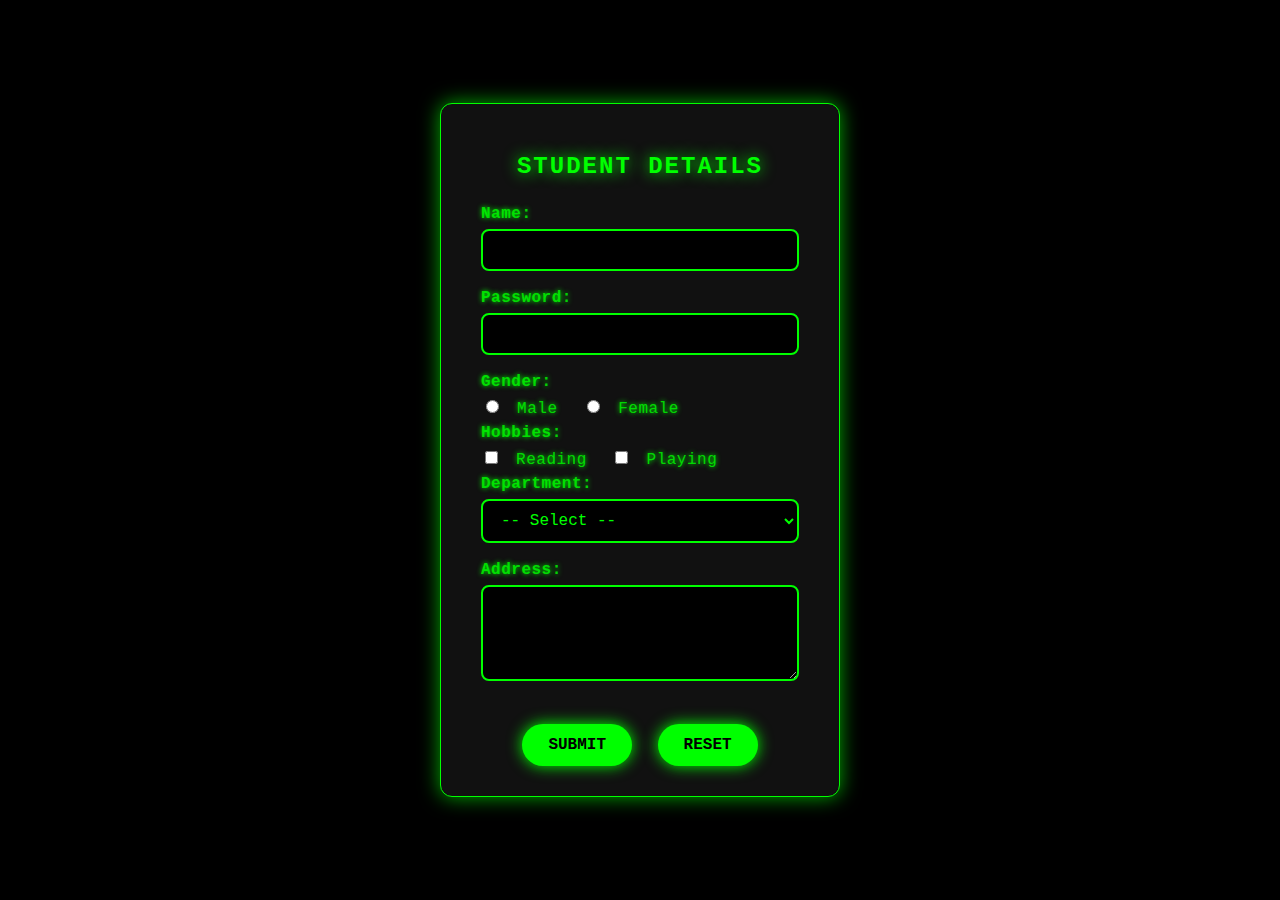
<file: index.html>
<!DOCTYPE html>
<html lang="en">
<head>
    <title>Student Details Form</title>
    <link rel="stylesheet" href="styles.css" />
    <script>
        function validateForm() {
            var name = document.getElementById("name").value.trim();
            var password = document.getElementById("password").value.trim();
            var gender = document.querySelector('input[name="g"]:checked');
            var hobbies = document.querySelectorAll('input[name="hobbies"]:checked');
            var department = document.getElementById("dept").value;
            var address = document.getElementById("address").value.trim();

            var nameRegex = /^[A-Za-z\s]{2,}$/;

        if (name === "") {
            alert("Please enter your name.");
            return false;
        }

        if (!nameRegex.test(name)) {
            alert("Name should contain only letters and spaces, minimum 2 characters.");
            return false;
        }

           if (password === "") {
            alert("Please enter your password.");
            return false;
        }

        if (password.length < 8) {
            alert("Password should be at least 8 characters long.");
            return false;
        }

            if (!gender) {
                alert("Please select your gender.");
                return false;
            }

            if (hobbies.length === 0) {
                alert("Please select at least one hobby.");
                return false;
            }

            if (department === "") {
                alert("Please select a department.");
                return false;
            }

            if (address === "") {
                alert("Please enter your address.");
                return false;
            }

            return true;
        }
    </script>
</head>
<body>
    <form action="C:\Users\LENOVO\OneDrive\Documents\d\form with validation\submit.html" target="content" onsubmit="return validateForm()">
        <h2>Student Details</h2>

        <label for="name">Name:</label>
        <input type="text" id="name" size="25" />

        <label for="password">Password:</label>
        <input type="password" id="password" />

        <label>Gender:</label>
        <label class="options-label">
            <input type="radio" name="g" value="Male" /> Male
        </label>
        <label class="options-label">
            <input type="radio" name="g" value="Female" /> Female
        </label>

        <label>Hobbies:</label>
        <label class="options-label">
            <input type="checkbox" name="hobbies" value="Reading" /> Reading
        </label>
        <label class="options-label">
            <input type="checkbox" name="hobbies" value="Playing" /> Playing
        </label>

        <label for="dept">Department:</label>
        <select id="dept">
            <option value="">-- Select --</option>
            <option value="IT">IT</option>
            <option value="CSE">CSE</option>
        </select>

        <label for="address">Address:</label>
        <textarea id="address" rows="4" cols="30"></textarea>

        <div class="buttons">
            <input type="submit" value="Submit" />
            <input type="reset" value="Reset" />
        </div>
    </form>
</body>
</html>
</file>
<file: styles.css>
/* styles.css - Green Black Hacker Theme */

* {
    box-sizing: border-box;
}

body {
    background: #000000; /* solid black */
    font-family: 'Courier New', Courier, monospace;
    margin: 0;
    padding: 0;
    display: flex;
    justify-content: center;
    align-items: center;
    height: 100vh;
    color: #00ff00; /* neon green text default */
    text-shadow: 0 0 5px #00ff00;
}

form {
    background: #111111; /* very dark grey */
    padding: 30px 40px;
    border-radius: 12px;
    box-shadow: 0 0 20px #00ff00aa; /* green glow */
    width: 400px;
    max-width: 90%;
    border: 1px solid #00ff00;
}

h2 {
    text-align: center;
    margin-bottom: 25px;
    font-weight: 700;
    color: #00ff00;
    letter-spacing: 2px;
    text-transform: uppercase;
    text-shadow: 0 0 15px #00ff00;
}

label {
    display: block;
    margin-bottom: 6px;
    font-weight: 600;
    color: #00ff00cc;
    letter-spacing: 0.5px;
}

input[type="text"],
input[type="password"],
select,
textarea {
    width: 100%;
    padding: 10px 14px;
    margin-bottom: 18px;
    border: 2px solid #00ff00;
    border-radius: 8px;
    background: #000000;
    color: #00ff00;
    font-size: 16px;
    font-family: 'Courier New', monospace;
    transition: border-color 0.3s ease, box-shadow 0.3s ease;
}

input[type="text"]::placeholder,
input[type="password"]::placeholder,
textarea::placeholder {
    color: #00ff0055;
}

input[type="text"]:focus,
input[type="password"]:focus,
select:focus,
textarea:focus {
    outline: none;
    border-color: #00ff00;
    box-shadow: 0 0 15px #00ff00;
    background: #002200;
}

input[type="radio"],
input[type="checkbox"] {
    margin-right: 8px;
    accent-color: #00ff00;
}

.options-label {
    display: inline-block;
    margin-right: 15px;
    font-weight: 500;
    color: #00ff00cc;
}

textarea {
    resize: vertical;
    min-height: 80px;
    background: #000000;
    color: #00ff00;
}

.buttons {
    text-align: center;
    margin-top: 10px;
}

input[type="submit"],
input[type="reset"] {
    background-color: #00ff00;
    color: #000000;
    border: none;
    padding: 12px 26px;
    margin: 10px 8px 0 8px;
    border-radius: 30px;
    font-size: 16px;
    cursor: pointer;
    font-weight: 700;
    text-transform: uppercase;
    box-shadow: 0 0 15px #00ff00;
    transition: background-color 0.3s ease, color 0.3s ease;
    font-family: 'Courier New', monospace;
}

input[type="submit"]:hover,
input[type="reset"]:hover {
    background-color: #009900;
    color: #00ff00;
    box-shadow: 0 0 20px #00ff00;
}
</file>
